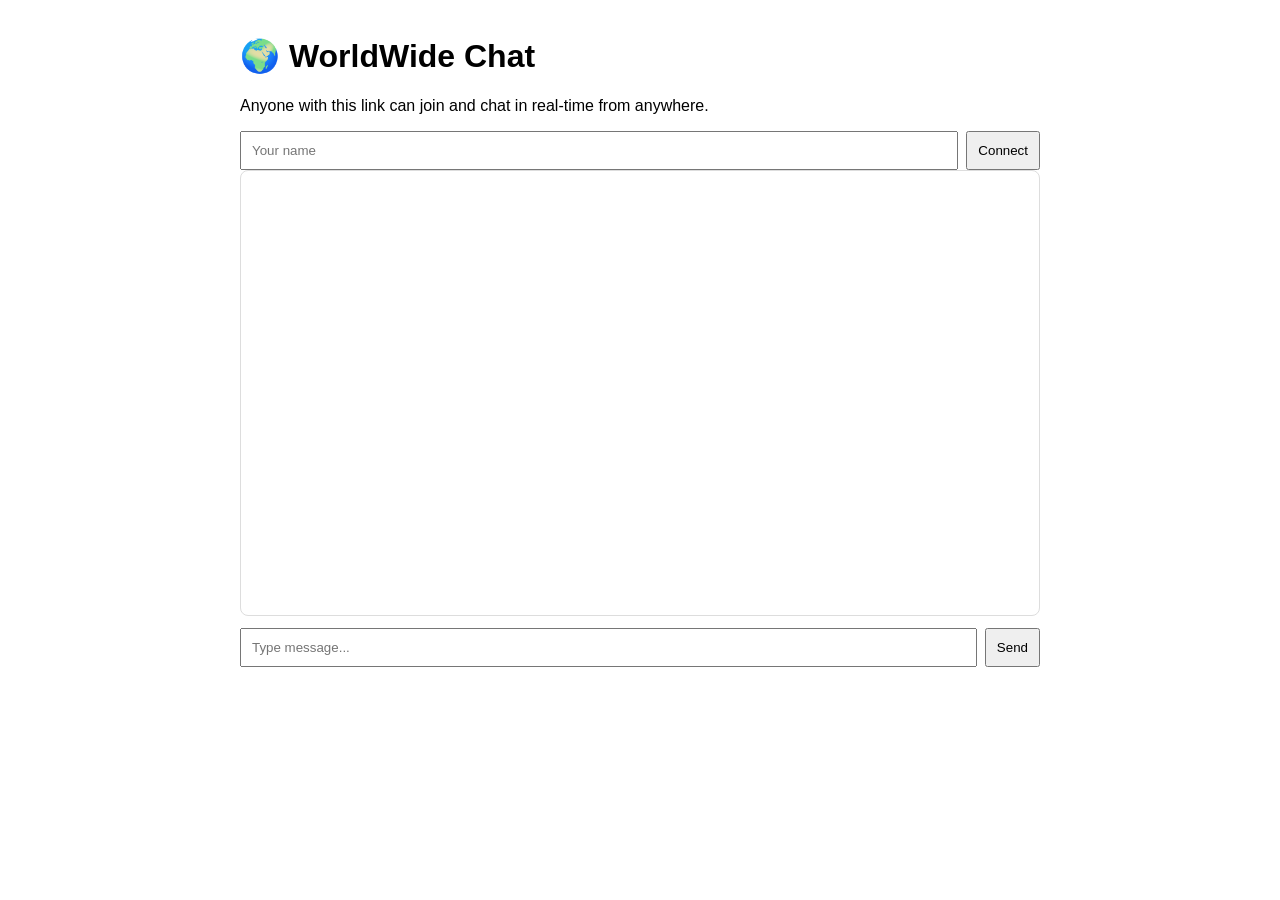
<file: static/index.html>
<!doctype html>
<html lang="en">
  <head>
    <meta charset="UTF-8" />
    <meta name="viewport" content="width=device-width, initial-scale=1.0" />
    <title>WorldWide Chat</title>
    <style>
      body { font-family: Arial, sans-serif; max-width: 800px; margin: 0 auto; padding: 16px; }
      #messages { border: 1px solid #ddd; border-radius: 8px; height: 420px; overflow-y: auto; padding: 12px; }
      .msg { margin-bottom: 10px; }
      .system { color: #666; font-style: italic; }
      .meta { font-size: 12px; color: #888; }
      form, .top { display: flex; gap: 8px; margin-top: 12px; }
      input, button { padding: 10px; }
      input { flex: 1; }
    </style>
  </head>
  <body>
    <h1>🌍 WorldWide Chat</h1>
    <p>Anyone with this link can join and chat in real-time from anywhere.</p>

    <div class="top">
      <input id="username" placeholder="Your name" />
      <button id="connectBtn">Connect</button>
    </div>

    <div id="messages"></div>

    <form id="chatForm">
      <input id="message" placeholder="Type message..." autocomplete="off" />
      <button type="submit">Send</button>
    </form>

    <script>
      let socket = null;
      const messages = document.getElementById('messages');
      const messageInput = document.getElementById('message');

      function addMessage(text, klass = 'msg') {
        const div = document.createElement('div');
        div.className = `msg ${klass}`;
        div.innerHTML = text;
        messages.appendChild(div);
        messages.scrollTop = messages.scrollHeight;
      }

      document.getElementById('connectBtn').addEventListener('click', () => {
        if (socket && socket.readyState === WebSocket.OPEN) {
          addMessage('Already connected', 'system');
          return;
        }

        const username = document.getElementById('username').value.trim() || 'Anonymous';
        const protocol = window.location.protocol === 'https:' ? 'wss' : 'ws';
        socket = new WebSocket(`${protocol}://${window.location.host}/ws?username=${encodeURIComponent(username)}`);

        socket.onopen = () => addMessage('Connected to global chat ✅', 'system');
        socket.onclose = () => addMessage('Disconnected ❌', 'system');
        socket.onerror = () => addMessage('Connection error', 'system');

        socket.onmessage = (event) => {
          const data = JSON.parse(event.data);
          if (data.type === 'system') {
            addMessage(`${data.message} <span class="meta">(${new Date(data.sentAt).toLocaleString()})</span>`, 'system');
          } else {
            addMessage(`<strong>${data.username}</strong>: ${data.message} <span class="meta">(${new Date(data.sentAt).toLocaleString()})</span>`);
          }
        };
      });

      document.getElementById('chatForm').addEventListener('submit', (e) => {
        e.preventDefault();
        if (!socket || socket.readyState !== WebSocket.OPEN) {
          addMessage('Connect first before sending messages.', 'system');
          return;
        }
        const message = messageInput.value.trim();
        if (!message) return;
        socket.send(JSON.stringify({ message }));
        messageInput.value = '';
      });
    </script>
  </body>
</html>
</file>
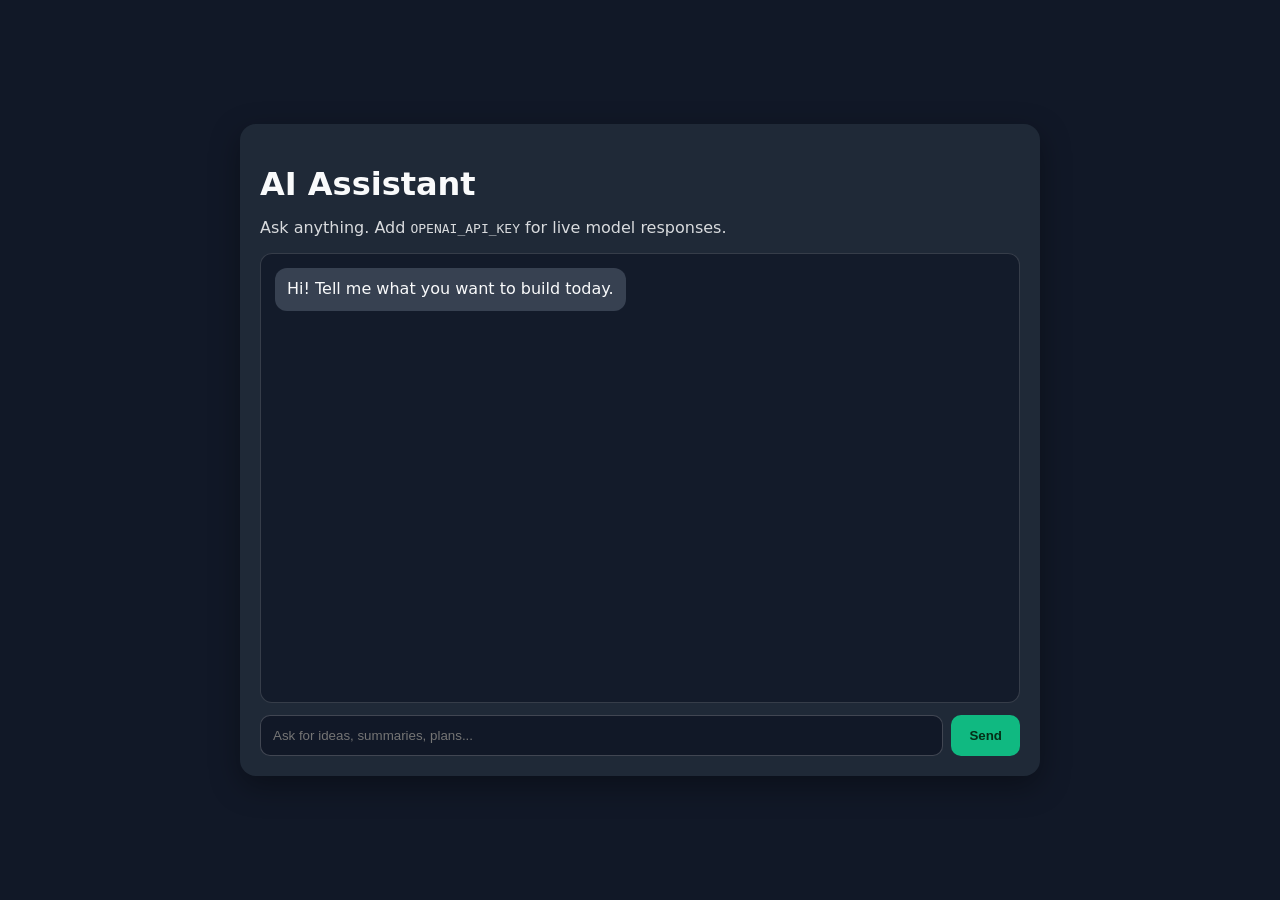
<file: templates/index.html>
<!doctype html>
<html lang="en">
  <head>
    <meta charset="UTF-8" />
    <meta name="viewport" content="width=device-width, initial-scale=1.0" />
    <title>AI App</title>
    <link rel="stylesheet" href="/static/style.css" />
  </head>
  <body>
    <main class="app">
      <h1>AI Assistant</h1>
      <p class="sub">Ask anything. Add <code>OPENAI_API_KEY</code> for live model responses.</p>

      <section id="chat" class="chat"></section>

      <form id="composer" class="composer">
        <input id="prompt" type="text" placeholder="Ask for ideas, summaries, plans..." required />
        <button type="submit">Send</button>
      </form>
    </main>

    <script>
      const chat = document.getElementById("chat");
      const form = document.getElementById("composer");
      const input = document.getElementById("prompt");
      const messages = [];

      function addBubble(role, content) {
        const bubble = document.createElement("div");
        bubble.className = `bubble ${role}`;
        bubble.textContent = content;
        chat.appendChild(bubble);
        chat.scrollTop = chat.scrollHeight;
      }

      form.addEventListener("submit", async (event) => {
        event.preventDefault();
        const content = input.value.trim();
        if (!content) return;

        messages.push({ role: "user", content });
        addBubble("user", content);
        input.value = "";

        const loading = document.createElement("div");
        loading.className = "bubble assistant loading";
        loading.textContent = "Thinking...";
        chat.appendChild(loading);

        try {
          const response = await fetch("/api/chat", {
            method: "POST",
            headers: { "Content-Type": "application/json" },
            body: JSON.stringify({ messages }),
          });
          const data = await response.json();
          loading.remove();
          messages.push({ role: "assistant", content: data.reply });
          addBubble("assistant", data.reply);
        } catch {
          loading.textContent = "Sorry, something went wrong.";
          loading.classList.remove("loading");
        }
      });

      addBubble("assistant", "Hi! Tell me what you want to build today.");
    </script>
  </body>
</html>
</file>
<file: static/style.css>
:root {
  color-scheme: light dark;
  font-family: Inter, system-ui, sans-serif;
}

body {
  margin: 0;
  min-height: 100vh;
  display: grid;
  place-items: center;
  background: #111827;
}

.app {
  width: min(760px, 92vw);
  background: #1f2937;
  border-radius: 16px;
  padding: 20px;
  color: #f9fafb;
  box-shadow: 0 10px 30px rgba(0, 0, 0, 0.35);
}

.sub {
  margin-top: -6px;
  opacity: 0.85;
}

.chat {
  height: 420px;
  overflow-y: auto;
  border: 1px solid rgba(255, 255, 255, 0.15);
  border-radius: 12px;
  padding: 14px;
  display: flex;
  flex-direction: column;
  gap: 10px;
  background: rgba(17, 24, 39, 0.8);
}

.bubble {
  max-width: 85%;
  white-space: pre-wrap;
  line-height: 1.4;
  padding: 10px 12px;
  border-radius: 12px;
}

.bubble.user {
  margin-left: auto;
  background: #2563eb;
}

.bubble.assistant {
  margin-right: auto;
  background: #374151;
}

.bubble.loading {
  opacity: 0.8;
  font-style: italic;
}

.composer {
  margin-top: 12px;
  display: flex;
  gap: 8px;
}

input {
  flex: 1;
  padding: 12px;
  border-radius: 10px;
  border: 1px solid rgba(255, 255, 255, 0.2);
  background: #111827;
  color: inherit;
}

button {
  padding: 12px 18px;
  border: none;
  border-radius: 10px;
  background: #10b981;
  color: #052e16;
  font-weight: 600;
  cursor: pointer;
}

button:hover {
  filter: brightness(0.96);
}
</file>
